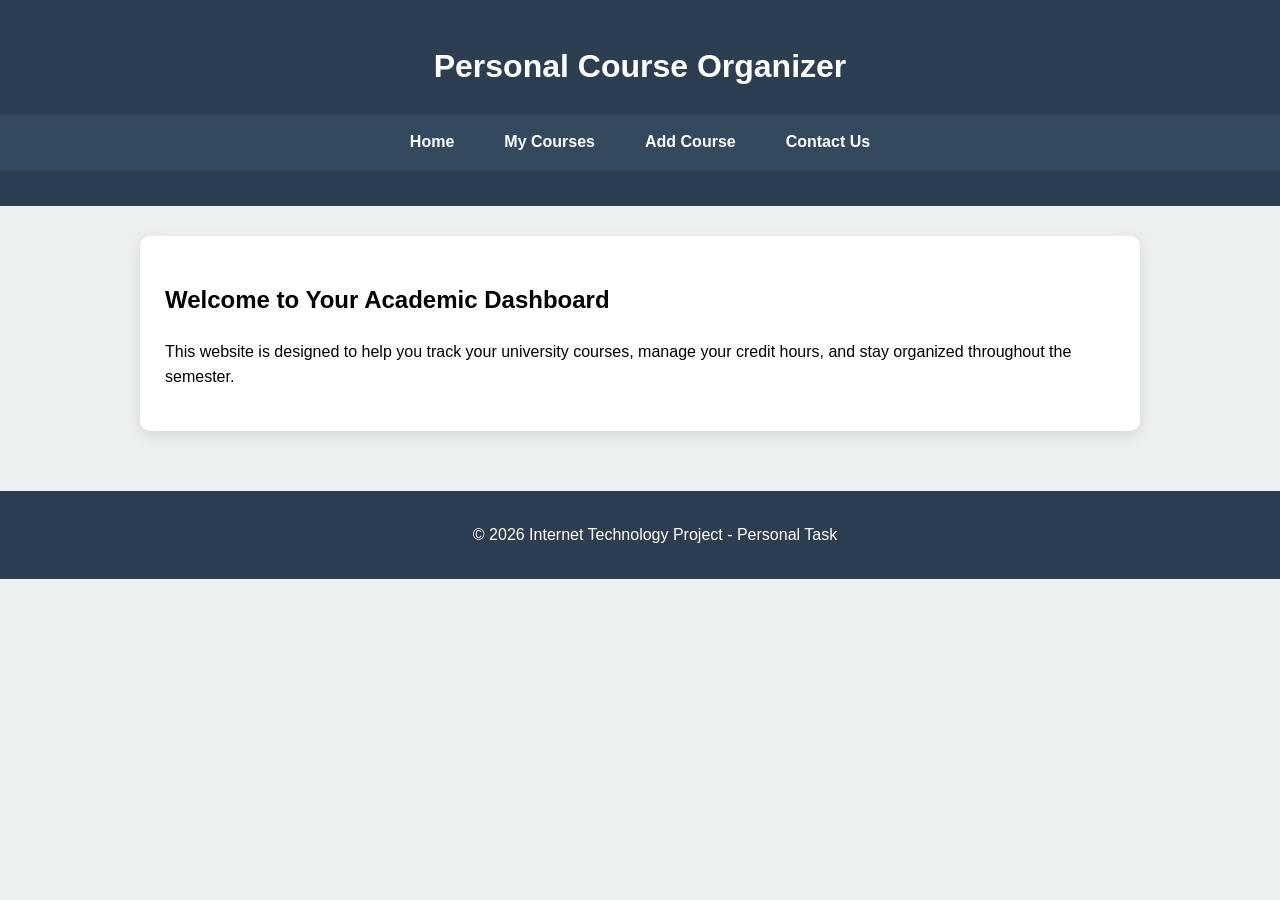
<file: index.html>
<!DOCTYPE html>
<html lang="en">
<head>
    <meta charset="UTF-8">
    <meta name="viewport" content="width=device-width, initial-scale=1.0">
    <title>Home - Course Organizer</title>
    <link rel="stylesheet" href="css/style.css">
</head>
<body>
    <header>
        <h1>Personal Course Organizer</h1>
        <nav>
            <ul>
                <li><a href="index.html">Home</a></li>
                <li><a href="courses.html">My Courses</a></li>
                <li><a href="add-course.html">Add Course</a></li>
                <li><a href="contact.html">Contact Us</a></li>
            </ul>
        </nav>
    </header>

    <main>
        <section>
            <h2>Welcome to Your Academic Dashboard</h2>
            <p>This website is designed to help you track your university courses, manage your credit hours, and stay organized throughout the semester.</p>
        </section>
    </main>

    <footer>
        <p>&copy; 2026 Internet Technology Project - Personal Task</p>
    </footer>
</body>
</html>
</file>
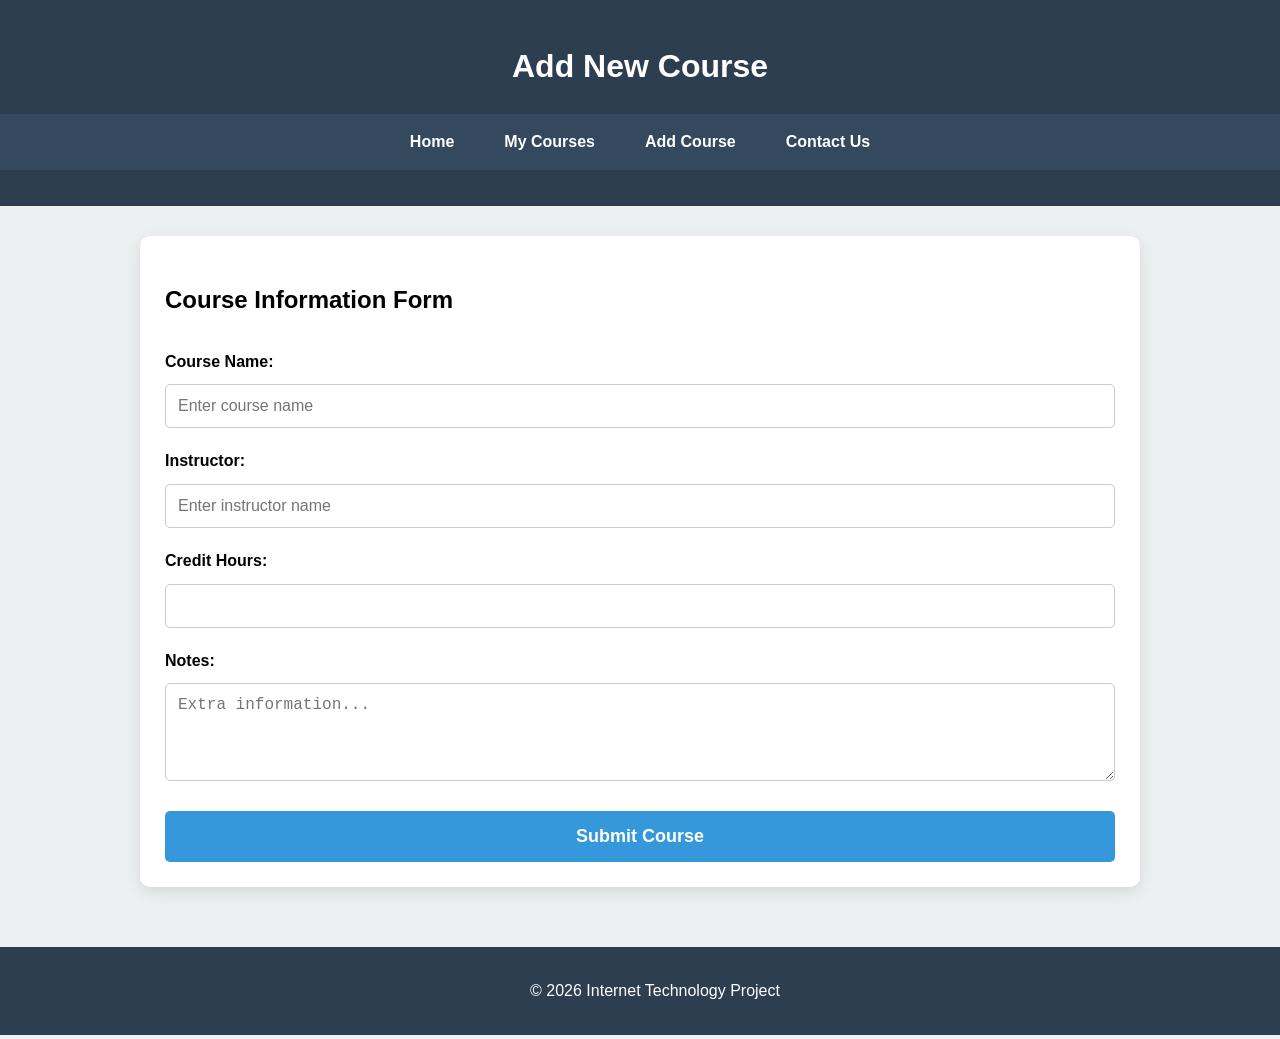
<file: add-course.html>
<!DOCTYPE html>
<html lang="en">
<head>
    <meta charset="UTF-8">
    <meta name="viewport" content="width=device-width, initial-scale=1.0">
    <title>Add Course</title>
    <link rel="stylesheet" href="css/style.css">
</head>
<body>
    <header>
        <h1>Add New Course</h1>
        <nav>
            <ul>
                <li><a href="index.html">Home</a></li>
                <li><a href="courses.html">My Courses</a></li>
                <li><a href="add-course.html">Add Course</a></li>
                <li><a href="contact.html">Contact Us</a></li>
            </ul>
        </nav>
    </header>

    <main>
        <section>
            <h2>Course Information Form</h2>
            <form action="#">
                <label for="cname">Course Name:</label>
                <input type="text" id="cname" name="cname" placeholder="Enter course name" required>

                <label for="inst">Instructor:</label>
                <input type="text" id="inst" name="inst" placeholder="Enter instructor name" required>

                <label for="hours">Credit Hours:</label>
                <input type="number" id="hours" name="hours" min="1" max="5" required>

                <label for="notes">Notes:</label>
                <textarea id="notes" name="notes" rows="4" placeholder="Extra information..."></textarea>

                <button type="submit">Submit Course</button>
            </form>
        </section>
    </main>

    <footer>
        <p>&copy; 2026 Internet Technology Project</p>
    </footer>
</body>
</html>
</file>
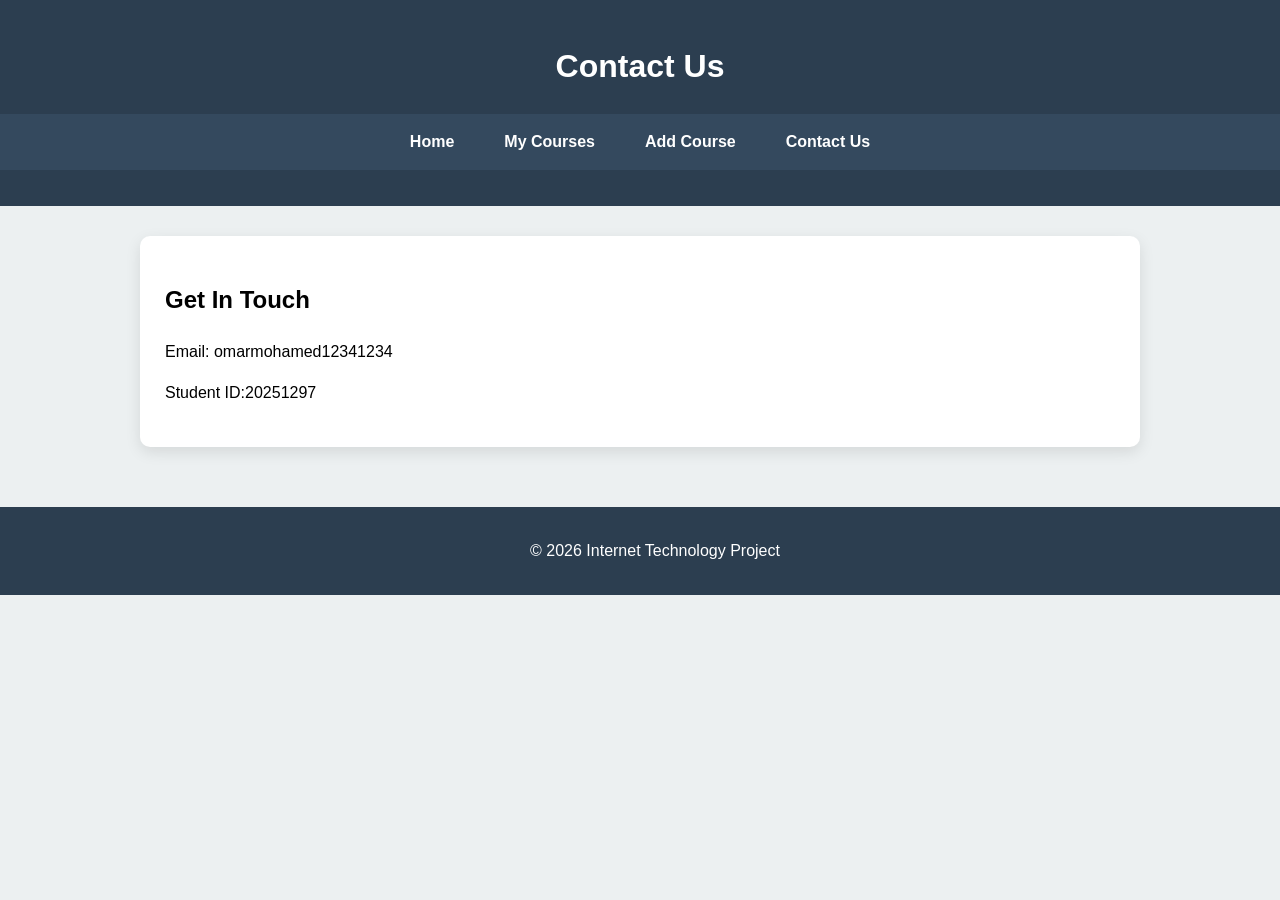
<file: contact.html>
<!DOCTYPE html>

<html lang="en">


<head>
    <meta charset="UTF-8">
    <meta name="viewport" content="width=device-width, initial-scale=1.0">

    <title>Contact Us</title>

    <link rel="stylesheet" href="css/style.css">
</head>
<body>

    <header>

        <h1>Contact Us</h1>
        <nav>
            <ul>
                <li><a href="index.html">Home</a></li>
                <li><a href="courses.html">My Courses</a></li>
                <li><a href="add-course.html">Add Course</a></li>
                <li><a href="contact.html">Contact Us</a></li>
            </ul>
        </nav>
    </header>


    <main>
        <section>
            <h2>Get In Touch</h2>
            <p>Email: omarmohamed12341234</p>
            <p>Student ID:20251297</p>
          
        </section>
    </main>
 
 
 
    <footer>
        <p>&copy; 2026 Internet Technology Project</p>
    </footer>
</body>
</html>
</file>
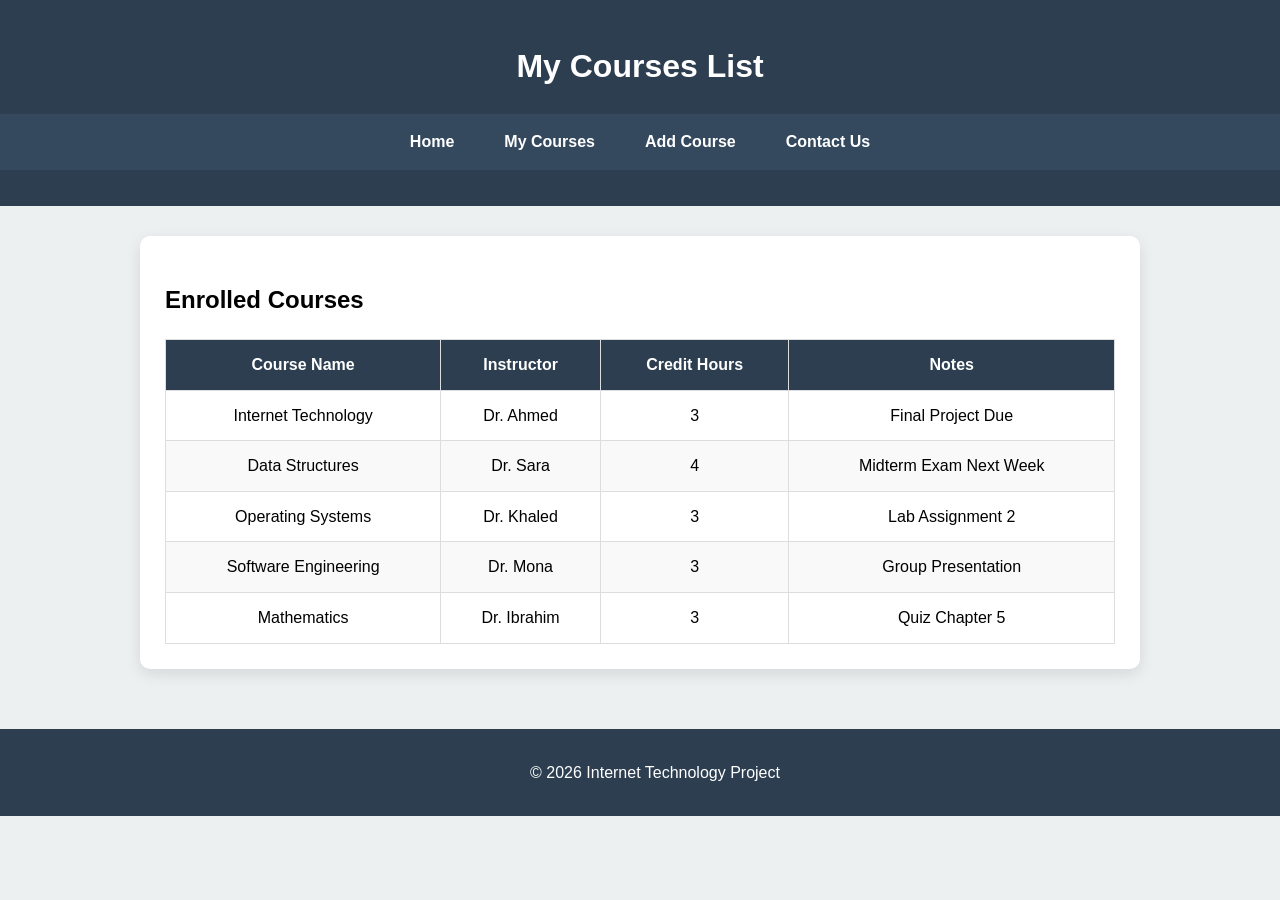
<file: courses.html>
<!DOCTYPE html>
<html lang="en">
<head>
    <meta charset="UTF-8">
    <meta name="viewport" content="width=device-width, initial-scale=1.0">
    <title>My Courses</title>
    <link rel="stylesheet" href="css/style.css">
</head>
<body>
    <header>
        <h1>My Courses List</h1>
        <nav>
            <ul>
                <li><a href="index.html">Home</a></li>
                <li><a href="courses.html">My Courses</a></li>
                <li><a href="add-course.html">Add Course</a></li>
                <li><a href="contact.html">Contact Us</a></li>
            </ul>
        </nav>
    </header>

    <main>
        <section>
            <h2>Enrolled Courses</h2>
            <table>
                <thead>
                    <tr>
                        <th>Course Name</th>
                        <th>Instructor</th>
                        <th>Credit Hours</th>
                        <th>Notes</th>
                    </tr>
                </thead>
                <tbody>
                    <tr><td>Internet Technology</td><td>Dr. Ahmed</td><td>3</td><td>Final Project Due</td></tr>
                    <tr><td>Data Structures</td><td>Dr. Sara</td><td>4</td><td>Midterm Exam Next Week</td></tr>
                    <tr><td>Operating Systems</td><td>Dr. Khaled</td><td>3</td><td>Lab Assignment 2</td></tr>
                    <tr><td>Software Engineering</td><td>Dr. Mona</td><td>3</td><td>Group Presentation</td></tr>
                    <tr><td>Mathematics</td><td>Dr. Ibrahim</td><td>3</td><td>Quiz Chapter 5</td></tr>
                </tbody>
            </table>
        </section>
    </main>

    <footer>
        <p>&copy; 2026 Internet Technology Project</p>
    </footer>
</body>
</html>
</file>
<file: css/style.css>
/* General Styling */
:root {
    --primary: #2c3e50;
    --secondary: #3498db;
    --bg: #ecf0f1;
    --white: #ffffff;
}




body {
    font-family: 'Segoe UI', Arial, sans-serif;
    background-color: var(--bg);
    margin: 0;
    padding: 0;
    line-height: 1.6;
}





/* Header & Nav */
header {
    background-color: var(--primary);
    color: var(--white);
    padding: 20px 0;
    text-align: center;
}



nav ul {
    list-style: none;
    padding: 0;
    background: #34495e;
    display: flex;
    justify-content: center;
}



nav ul li a {
    color: var(--white);
    text-decoration: none;
    padding: 15px 25px;
    display: block;
    font-weight: bold;
    transition: 0.3s ease; /* Transitions */
}

nav ul li a:hover {
    background-color: var(--secondary); /* Hover effect */
    transform: translateY(-3px);
}

/* Main Content */
main {
    padding: 30px;
    max-width: 1000px;
    margin: 0 auto;
}



section {
    background: var(--white);
    padding: 25px;
    border-radius: 10px;
    box-shadow: 0 5px 15px rgba(0,0,0,0.1);
}



/* Table Styling */
table {
    width: 100%;
    border-collapse: collapse;
    margin-top: 20px;
}



th, td {
    border: 1px solid #ddd;
    padding: 12px;
    text-align: center;
}

th {
    background-color: var(--primary);
    color: var(--white);
}

tr:nth-child(even) { background-color: #f9f9f9; }

tr:hover { background-color: #f1f1f1; }




/* Form Styling */
form {
    display: flex;
    flex-direction: column;
    gap: 10px;
}

label { font-weight: bold; margin-top: 10px; }

input, textarea {
    padding: 12px;
    border: 1px solid #ccc;
    border-radius: 5px;
    font-size: 16px;
}

button {
    background-color: var(--secondary);
    color: white;
    border: none;
    padding: 15px;
    margin-top: 20px;
    border-radius: 5px;
    cursor: pointer;
    font-size: 18px;
    font-weight: bold;
    transition: 0.3s;
}

button:hover {
    background-color: #2980b9;
}



/* Footer */
footer {
    background-color: var(--primary);
    color: var(--white);
    text-align: center;
    padding: 15px;
    position: relative;
    width: 100%;
    margin-top: 30px;
}


/* Responsive Layout */
@media (max-width: 768px) {
    nav ul { flex-direction: column; text-align: center; }
    main { padding: 15px; }
}
</file>
